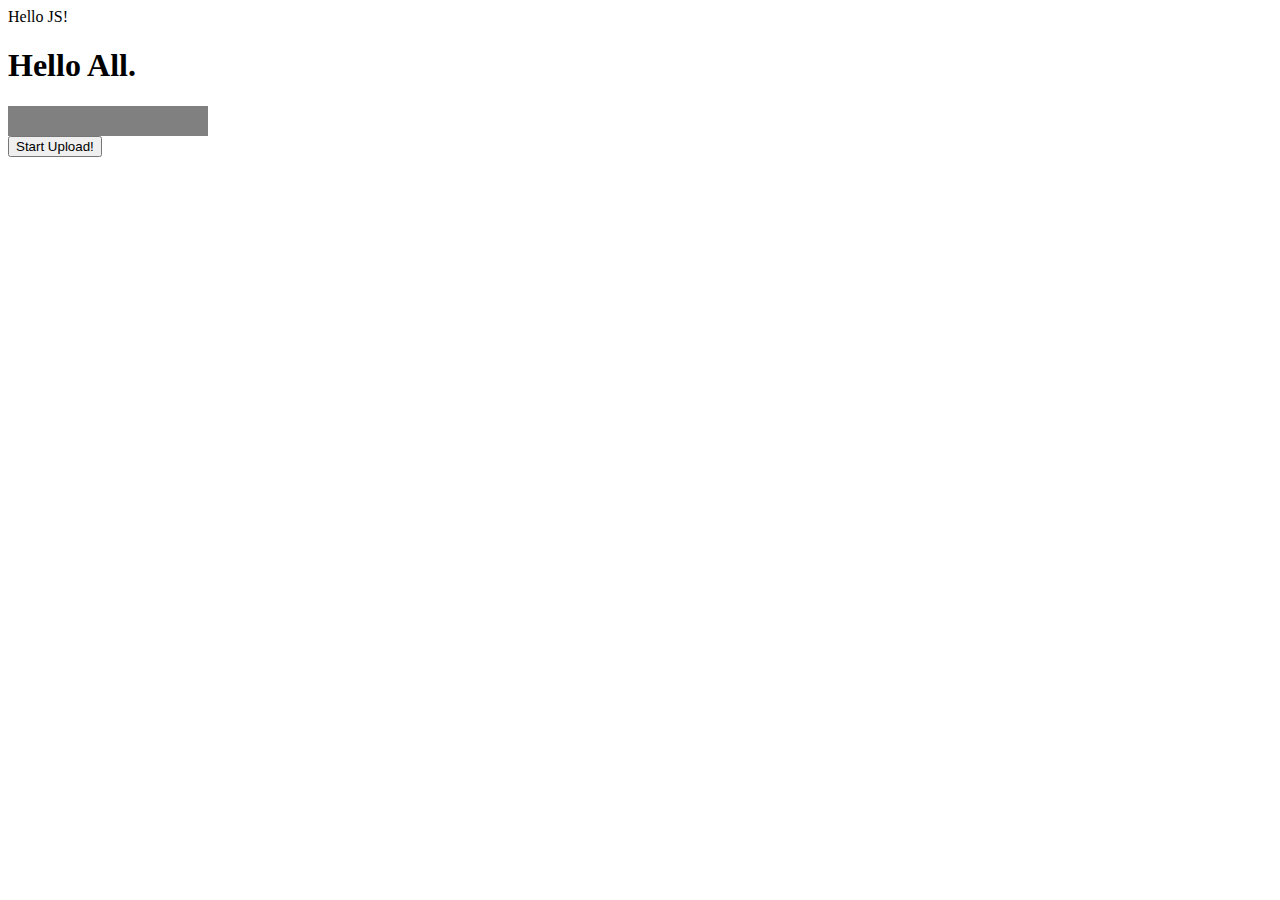
<file: index.html>
<html>
    <head>
        Hello JS!
        <link rel="stylesheet" href="index.scss">

    </head>
    <body>
        <script src="index.js"></script>

        <h1>Hello All.</h1>
        <div class="bar-container">
            <div class="bar">
                
            </div>
        </div>
        <button onclick="upload(3)">Start Upload!</button>
    </body>
</html>
</file>
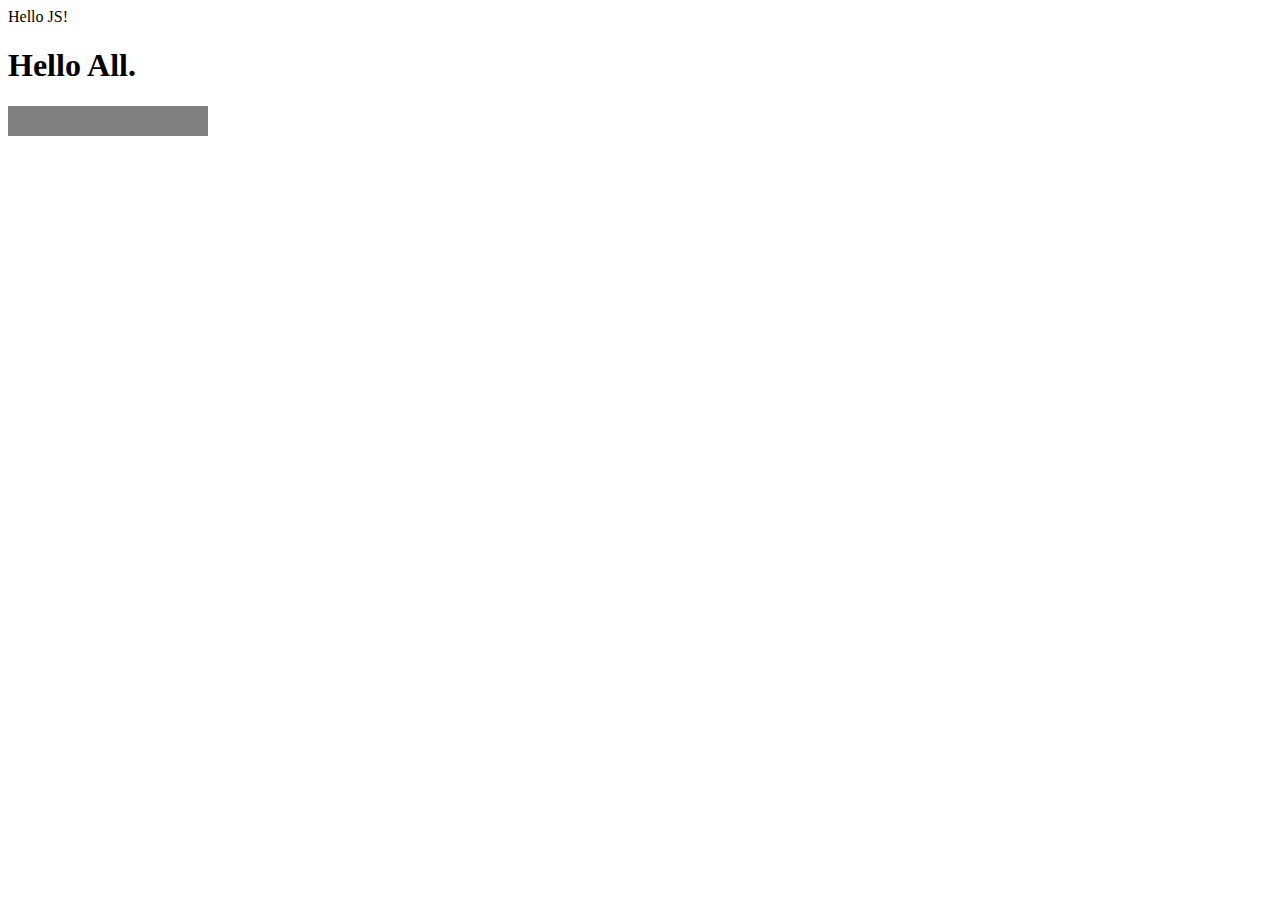
<file: progress-bar/index.html>
<html>
    <head>
        Hello JS!
        <link rel="stylesheet" href="index.scss">

    </head>
    <body>
        <script src="index.js"></script>

        <h1>Hello All.</h1>
        <div class="bar-container">
            <div class="bar">
                
            </div>
        </div>
    </body>
</html>
</file>
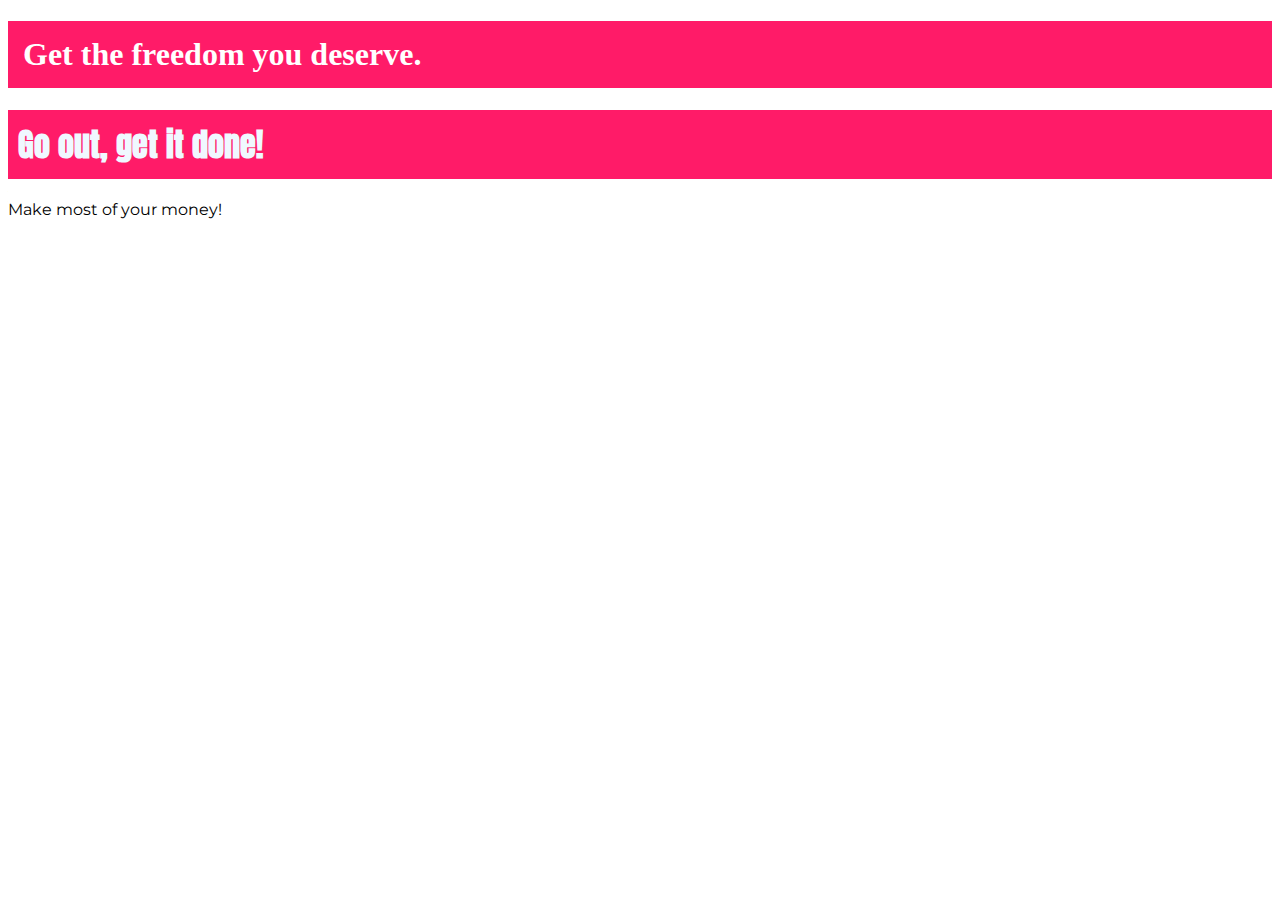
<file: simple/index.html>
<!DOCTYPE html>
<html lang="en">

<head>
    <meta charset="UTF-8">
    <meta http-equiv="X-UA-Compatible" content="ie=edge">
    <title>uHost</title>
    <link rel="shortcut icon" href="favicon.png">
    <link href="https://fonts.googleapis.com/css2?family=Montserrat&display=swap" rel="stylesheet">
    <link href="https://fonts.googleapis.com/css2?family=Anton&display=swap" rel="stylesheet">

    <link rel="stylesheet" href="index.css"/>
</head>

<body>
    <main>
        <section class="uhost-heading-section">
            <h1>Get the freedom you deserve.</h1>
        </section>
        <section>
            <h1 id="h1a2" style="color: aliceblue;" class="uhost-second-heading">Go out, get it done!</h1>
        </section>
        <p>Make most of your money!</p>
    </main>
</body>

</html>
</file>
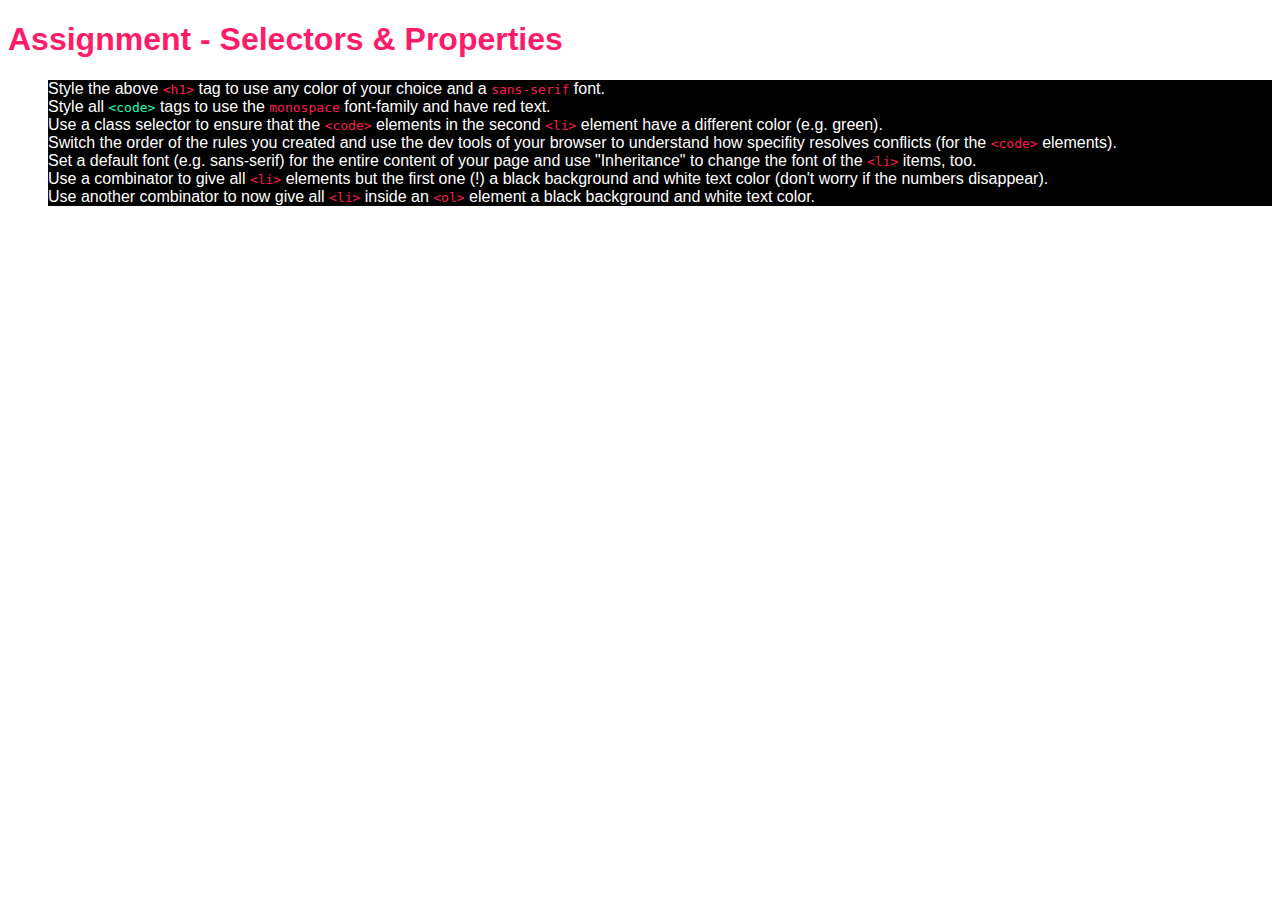
<file: udemy/assignment-01/index.html>
<!DOCTYPE html>
<html lang="en">
<head>
    <meta charset="UTF-8">
    <meta name="viewport" content="width=device-width, initial-scale=1.0">
    <meta http-equiv="X-UA-Compatible" content="ie=edge">
    <title>CSS Course</title>
    <link rel="stylesheet" href="main.css">
</head>
<body>
    <h1 id="assignment-instructions">Assignment - Selectors &amp; Properties</h1>
    <ol>
        <li id="first-list">Style the above <code>&lt;h1&gt;</code> tag to use any color of your choice and a <code>sans-serif</code> font.</li>
        <li>Style all <code class="second-code">&lt;code&gt;</code> tags to use the <code>monospace</code> font-family and have red text.</li>
        <li>Use a class selector to ensure that the <code>&lt;code&gt;</code> elements in the second <code>&lt;li&gt;</code> element have a different color (e.g. green).</li>
        <li>Switch the order of the rules you created and use the dev tools of your browser to understand how specifity resolves conflicts (for the <code>&lt;code&gt;</code> elements).</li>
        <li>Set a default font (e.g. sans-serif) for the entire content of your page and use "Inheritance" to change the font of the <code>&lt;li&gt;</code> items, too.</li>
        <li>Use a combinator to give all <code>&lt;li&gt;</code> elements but the first one (!) a black background and white text color (don't worry if the numbers disappear).</li>
        <li>Use another combinator to now give all <code>&lt;li&gt;</code> inside an <code>&lt;ol&gt;</code> element a black background and white text color.</li>
    </ol>
</body>
</html>
</file>
<file: simple/index.css>
body {
  font-family: "Montserrat";
}

.uhost-heading-section h1 {
  padding: 15px;
  font-family: Georgia, "Times New Roman", Times, serif;
}
section {
  background-color: #ff1b68;
}

h1 {
  padding: 10px;
  color: white;
  font-family: "Anton", sans-serif;
}

.uhost-second-heading {
  color: #22bf5c;
}

#h1a2 {
  color: black;
}
</file>
<file: udemy/assignment-01/main.css>
#assignment-instructions {
  font-family: sans-serif;
  color: #ff1b68;
}

.second-code {
  color: #1bffbb;
}

code {
  color: #ff1b50;
  font-family: monospace;
}

body {
  font-family: sans-serif;
}

li {
  font-family: inherit;
}

ol li:first-child {
  background-color: black;
  color: white;
}

ol > li {
  background-color: black;
  color: white;
}
</file>
